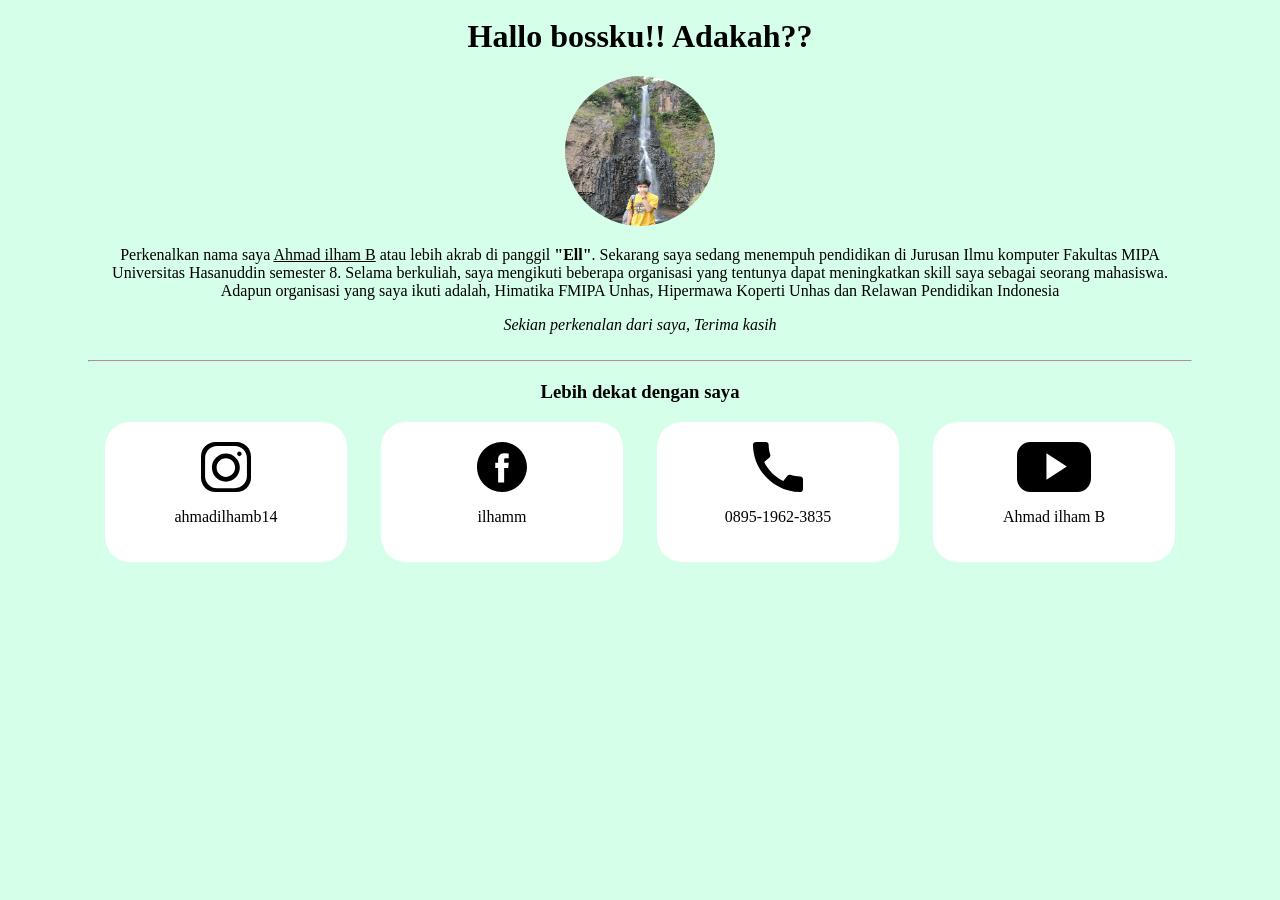
<file: index.html>
<!DOCTYPE html>
<html lang="en">
  <head>
    <meta charset="UTF-8" />
    <meta http-equiv="X-UA-Compatible" content="IE=edge" />
    <meta name="viewport" content="width=device-width, initial-scale=1.0" />
    <link rel="stylesheet" href="style.css" />
    <title>Ell punya</title>
  </head>
  <body>
    <center>
      <h1>Hallo bossku!! Adakah??</h1>
      <img class="profile-img" src="image/profile.jpg" alt="" />
      <p>
        Perkenalkan nama saya <u>Ahmad ilham B</u> atau lebih akrab di panggil <b>"Ell"</b>. Sekarang saya sedang menempuh pendidikan di Jurusan Ilmu komputer Fakultas MIPA Universitas Hasanuddin semester 8. Selama berkuliah, saya mengikuti
        beberapa organisasi yang tentunya dapat meningkatkan skill saya sebagai seorang mahasiswa. Adapun organisasi yang saya ikuti adalah, Himatika FMIPA Unhas, Hipermawa Koperti Unhas dan Relawan Pendidikan Indonesia
      </p>
      <i>Sekian perkenalan dari saya, Terima kasih</i>
      <br />
      <br />
      <hr />
      <h3>Lebih dekat dengan saya</h3>

      <div class="contact">
        <div class="social-media instagram">
          <img src="image/instagram-ic.svg" alt="instagram" />
          <p><a href="https://www.instagram.com/ahmadilhamb14">ahmadilhamb14</a></p>
        </div>

        <div class="social-media facebook">
          <img src="image/fb-ic.svg" alt="facebook" />
          <p><a href="https://web.facebook.com/ahmadilham.ahmadilham.524/">ilhamm</a></p>
        </div>

        <div class="social-media whatsapp">
          <img src="image/wa-ic.svg" alt="whatsapp" />
          <p><a href="https://wa.me/089519623835">0895-1962-3835</a></p>
        </div>

        <div class="social-media youtube">
          <img src="image/yt-ic.svg" alt="youtube" />
          <p><a href="https://www.youtube.com/channel/UCS3KgXCXqUXBuqn3vxBTUFw">Ahmad ilham B</a></p>
        </div>
      </div>
    </center>
  </body>
</html>
</file>
<file: style.css>
* {
  box-sizing: border-box;
  padding: 0;
  /* margin: 0; */
}
body {
  padding: 80px;
  padding-top: 10px;
  background-color: rgb(214, 255, 233);
}
body h1 {
  margin-top: 0;
}
body .profile-img {
  width: 150px;
  height: 150px;
  border-radius: 100px;
}
.contact {
  display: flex;
  flex-direction: row;
  justify-content: space-around;
}
.contact .social-media {
  background-color: white;
  width: 22%;
  height: fit-content;
  padding: 20px;
  display: flex;
  flex-direction: column;
  border-radius: 25px;
  justify-content: space-evenly;
  align-items: center;
}

.contact .social-media img {
  height: 50px;
  /* background-color: red; */
}
body .contact .social-media p a {
  color: black;
  text-decoration: none;
}

span img {
  height: 5x0px;
}
.test {
  background-color: brown;
}
</file>
